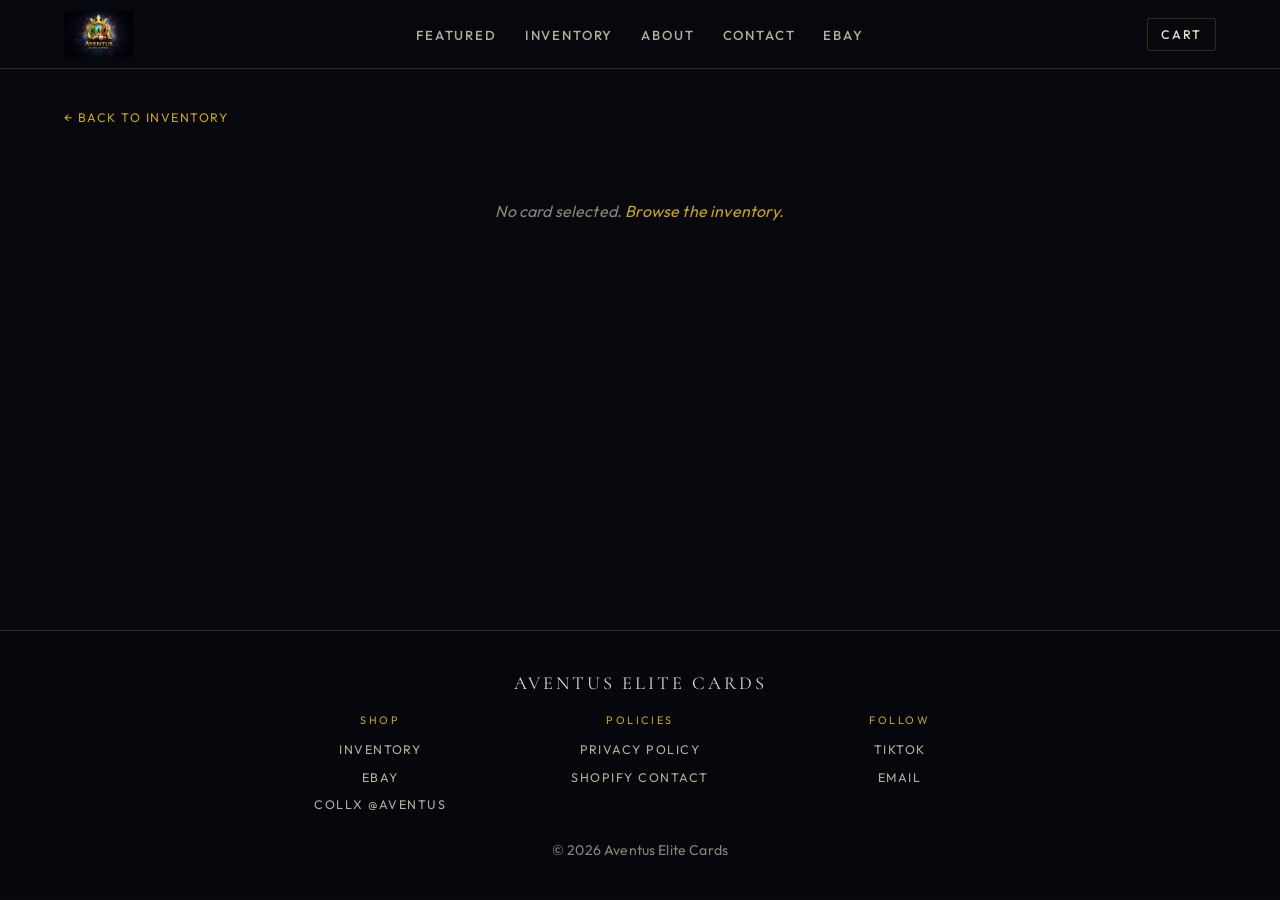
<file: card.html>
<!DOCTYPE html>
<html lang="en">
<head>
    <meta charset="UTF-8">
    <meta name="viewport" content="width=device-width, initial-scale=1.0">
    <title>Card · Aventus Elite Cards</title>
    <meta name="description" content="Card details, photos, condition, and price at Aventus Elite Cards.">
    <link rel="preconnect" href="https://fonts.googleapis.com">
    <link rel="preconnect" href="https://fonts.gstatic.com" crossorigin>
    <link href="https://fonts.googleapis.com/css2?family=Cormorant+Garamond:wght@500;600;700&family=Outfit:wght@300;400;500;600&display=swap" rel="stylesheet">
    <link rel="stylesheet" href="styles.css">
    <link rel="icon" href="images/logo.png">
</head>
<body class="card-page">
    <header>
        <nav>
            <a class="logo" href="index.html"><img src="images/logo.png" alt="Aventus Elite Cards"></a>
            <button type="button" class="menu-toggle" aria-controls="nav-links" aria-expanded="false" aria-label="Open menu">
                <span></span><span></span><span></span>
            </button>
            <ul class="nav-links" id="nav-links">
                <li><a href="index.html#featured">Featured</a></li>
                <li><a href="index.html#inventory">Inventory</a></li>
                <li><a href="index.html#about">About</a></li>
                <li><a href="index.html#contact">Contact</a></li>
                <li><a href="https://www.ebay.com/usr/aventuselitecards" target="_blank" rel="noopener">eBay</a></li>
            </ul>
            <button type="button" class="cart-button" data-cart-toggle aria-controls="cart-drawer">
                Cart <span class="cart-count" data-cart-count hidden>0</span>
            </button>
        </nav>
    </header>

    <main class="card-detail" id="card-detail">
        <a class="back-link" href="index.html#inventory">&larr; Back to inventory</a>
        <div class="detail-status" id="detail-status">Loading card...</div>
        <div class="detail-layout" id="detail-layout" hidden>
            <div class="detail-gallery">
                <div class="detail-main-image card-image" id="detail-main-image"></div>
                <div class="detail-thumbs" id="detail-thumbs"></div>
            </div>
            <div class="detail-info">
                <p class="eyebrow" id="detail-set"></p>
                <h1 id="detail-title"></h1>
                <div class="detail-tags" id="detail-tags"></div>
                <p class="detail-price card-price" id="detail-price"></p>
                <div class="detail-actions" id="detail-actions"></div>
                <dl class="detail-facts" id="detail-facts"></dl>
                <div class="detail-description" id="detail-description"></div>
            </div>
        </div>
        <section class="detail-copies" id="detail-copies" hidden>
            <p class="eyebrow">Same card</p>
            <h2>Other copies in stock</h2>
            <div class="inventory-grid rail-grid" id="detail-copies-grid"></div>
        </section>
    </main>

    <footer>
        <p class="footer-brand">Aventus Elite Cards</p>
        <div class="footer-cols">
            <div class="footer-col">
                <p class="footer-heading">Shop</p>
                <a href="index.html#inventory">Inventory</a>
                <a href="https://www.ebay.com/usr/aventuselitecards" target="_blank" rel="noopener">eBay</a>
                <a href="https://share.collx.app/Aventus/profile" target="_blank" rel="noopener">CollX @Aventus</a>
            </div>
            <div class="footer-col">
                <p class="footer-heading">Policies</p>
                <a href="https://aventus-elite-cards.myshopify.com/policies/privacy-policy" target="_blank" rel="noopener">Privacy policy</a>
                <a href="https://aventus-elite-cards.myshopify.com/pages/contact" target="_blank" rel="noopener">Shopify contact</a>
            </div>
            <div class="footer-col">
                <p class="footer-heading">Follow</p>
                <a href="https://www.tiktok.com/@aventuselitecards" target="_blank" rel="noopener">TikTok</a>
                <a href="mailto:Justin@aventuselitecards.com">Email</a>
            </div>
        </div>
        <p>&copy; 2026 Aventus Elite Cards</p>
    </footer>
    <script src="catalog.js"></script>
    <script src="cart.js"></script>
    <script src="menu.js"></script>
    <script src="card.js"></script>
</body>
</html>
</file>
<file: styles.css>
:root {
    --bg: #07090f;
    --bg-elevated: #10131c;
    --bg-card: #121622;
    --navy: #0b1020;
    --gold: #c9a227;
    --cream: #e8dcc8;
    --cream-dim: #b7ad9a;
    --muted: #8a8478;
    --line: rgba(201, 162, 39, 0.22);
    --font-display: "Cormorant Garamond", "Times New Roman", serif;
    --font-body: "Outfit", "Segoe UI", sans-serif;
}
* { margin: 0; padding: 0; box-sizing: border-box; }
html { scroll-behavior: smooth; }
body {
    font-family: var(--font-body);
    line-height: 1.55;
    color: var(--cream);
    background: var(--bg);
    letter-spacing: 0.01em;
}
img { max-width: 100%; display: block; }
a { color: var(--gold); text-decoration: none; }
a:hover { color: var(--cream); }
button { font-family: inherit; }
.eyebrow {
    font-size: 0.72rem;
    font-weight: 500;
    letter-spacing: 0.28em;
    text-transform: uppercase;
    color: var(--gold);
    margin-bottom: 0.85rem;
}
header {
    position: fixed;
    top: 0;
    width: 100%;
    z-index: 1000;
    background: rgba(7, 9, 15, 0.92);
    border-bottom: 1px solid var(--line);
    backdrop-filter: blur(14px);
}
nav {
    max-width: 1200px;
    margin: 0 auto;
    padding: 0.7rem 1.5rem;
    display: flex;
    justify-content: space-between;
    align-items: center;
    gap: 1.5rem;
}
.logo { display: flex; align-items: center; }
.logo img { height: 46px; width: auto; object-fit: contain; }
.nav-links { display: flex; list-style: none; gap: 1.75rem; }
.nav-links a {
    color: var(--cream-dim);
    font-size: 0.82rem;
    font-weight: 500;
    letter-spacing: 0.14em;
    text-transform: uppercase;
}
.nav-links a:hover { color: var(--gold); }
.hero {
    min-height: 86vh;
    padding: 7.5rem 1.5rem 4.5rem;
    display: flex;
    align-items: center;
    justify-content: center;
    text-align: center;
    background:
        radial-gradient(ellipse at 50% 35%, rgba(30, 58, 120, 0.28) 0%, transparent 58%),
        radial-gradient(ellipse at 50% 80%, rgba(201, 162, 39, 0.08) 0%, transparent 50%),
        var(--bg);
}
.hero-content { max-width: 640px; }
.hero-logo {
    width: min(340px, 72vw);
    margin: 0 auto 1.75rem;
    filter: drop-shadow(0 12px 40px rgba(0, 0, 0, 0.45));
}
.hero-content h1 {
    font-family: var(--font-display);
    font-size: clamp(2.4rem, 6vw, 3.6rem);
    font-weight: 600;
    letter-spacing: 0.08em;
    text-transform: uppercase;
    color: var(--cream);
    line-height: 1.1;
    margin-bottom: 1rem;
}
.lede {
    color: var(--cream-dim);
    font-size: 1.05rem;
    font-weight: 300;
    max-width: 34rem;
    margin: 0 auto 2rem;
}
.cta-button, .submit-button {
    display: inline-block;
    padding: 0.85rem 1.9rem;
    background: var(--gold);
    color: var(--bg);
    font-size: 0.78rem;
    font-weight: 600;
    letter-spacing: 0.16em;
    text-transform: uppercase;
    border: none;
    border-radius: 2px;
    cursor: pointer;
}
.cta-button:hover, .submit-button:hover {
    color: var(--bg);
    background: #ddb84a;
}
.notify {
    padding: 2.4rem 1.5rem;
    border-top: 1px solid var(--line);
    background: var(--bg-elevated);
}
.notify-form {
    max-width: 1200px;
    margin: 0 auto;
    display: grid;
    grid-template-columns: 1.4fr 1fr;
    gap: 1.5rem;
    align-items: end;
}
.notify-form h2 {
    font-family: var(--font-display);
    font-size: 1.8rem;
    letter-spacing: 0.04em;
    text-transform: uppercase;
    margin-bottom: 0.4rem;
}
.notify-form p:last-child { color: var(--cream-dim); font-weight: 300; max-width: 36rem; }
.notify-row { display: flex; gap: 0.7rem; }
.notify-row input {
    flex: 1;
    padding: 0.85rem 1rem;
    background: var(--bg);
    color: var(--cream);
    border: 1px solid var(--line);
    border-radius: 2px;
    font-family: inherit;
    font-size: 1rem;
}
.notify-row input:focus { outline: none; border-color: var(--gold); }
.rail, .inventory, .about, .contact {
    padding: 4.5rem 1.5rem;
    border-top: 1px solid var(--line);
}
.rail-alt { background: var(--navy); }
.rail-head {
    max-width: 1200px;
    margin: 0 auto 1.6rem;
    display: flex;
    justify-content: space-between;
    align-items: flex-end;
    gap: 1rem;
}
.rail h2, .inventory h2, .about h2, .contact h2 {
    font-family: var(--font-display);
    font-size: clamp(2rem, 4vw, 2.6rem);
    font-weight: 600;
    letter-spacing: 0.06em;
    text-transform: uppercase;
    color: var(--cream);
}
.inventory h2, .about h2, .contact h2 { text-align: center; margin-bottom: 0.6rem; }
.inventory .eyebrow, .about .eyebrow, .contact .eyebrow { text-align: center; }
.text-link {
    background: none;
    border: none;
    color: var(--gold);
    cursor: pointer;
    font-size: 0.78rem;
    letter-spacing: 0.12em;
    text-transform: uppercase;
    padding: 0;
}
.text-link:hover { color: var(--cream); }
.section-subtitle, .about > p, .contact > p {
    text-align: center;
    color: var(--cream-dim);
    max-width: 38rem;
    margin: 0 auto 2rem;
    font-weight: 300;
}
.chips {
    max-width: 1200px;
    margin: 0 auto 1.4rem;
    display: flex;
    flex-wrap: wrap;
    gap: 0.5rem;
    justify-content: center;
}
.chip {
    background: transparent;
    color: var(--cream-dim);
    border: 1px solid var(--line);
    border-radius: 999px;
    padding: 0.4rem 0.85rem;
    font-size: 0.75rem;
    letter-spacing: 0.08em;
    text-transform: uppercase;
    cursor: pointer;
}
.chip:hover, .chip.is-active {
    color: var(--bg);
    background: var(--gold);
    border-color: var(--gold);
}
.inventory-controls {
    max-width: 1200px;
    margin: 0 auto 2rem;
    display: flex;
    justify-content: space-between;
    align-items: center;
    flex-wrap: wrap;
    gap: 0.85rem;
}
.search-input, .sort-select {
    background: var(--bg-elevated);
    color: var(--cream);
    border: 1px solid var(--line);
    border-radius: 2px;
    font-family: inherit;
    font-size: 0.92rem;
}
.search-input { flex: 1; min-width: 220px; padding: 0.75rem 1rem; outline: none; }
.search-input::placeholder { color: var(--muted); }
.search-input:focus, .sort-select:focus { border-color: var(--gold); }
.sort-select { padding: 0.75rem 0.9rem; cursor: pointer; }
.pagination { display: flex; align-items: center; gap: 0.75rem; }
.page-btn {
    padding: 0.65rem 1rem;
    background: transparent;
    color: var(--cream);
    border: 1px solid var(--line);
    border-radius: 2px;
    cursor: pointer;
    font-size: 0.78rem;
    font-weight: 500;
    letter-spacing: 0.1em;
    text-transform: uppercase;
}
.page-btn:hover:not(:disabled) { border-color: var(--gold); color: var(--gold); }
.page-btn:disabled { opacity: 0.35; cursor: not-allowed; }
#page-info { font-size: 0.8rem; color: var(--muted); white-space: nowrap; }
.inventory-grid {
    max-width: 1200px;
    margin: 0 auto;
    display: grid;
    grid-template-columns: repeat(auto-fill, minmax(220px, 1fr));
    gap: 1.25rem;
}
.rail-grid { grid-template-columns: repeat(auto-fill, minmax(200px, 1fr)); }
.card-item {
    background: var(--bg-card);
    border: 1px solid var(--line);
    border-radius: 4px;
    overflow: hidden;
    display: flex;
    flex-direction: column;
    position: relative;
    transition: transform 0.25s ease, border-color 0.25s ease, box-shadow 0.25s ease;
}
.card-item:hover {
    transform: translateY(-6px);
    border-color: var(--gold);
    box-shadow: 0 16px 40px rgba(0, 0, 0, 0.35);
}
.card-item.is-sold { opacity: 0.62; }
.card-item.is-sold:hover { opacity: 0.85; }
.card-image {
    aspect-ratio: 5 / 7;
    background: linear-gradient(180deg, #161b2a 0%, #0c1018 100%);
    display: flex;
    align-items: center;
    justify-content: center;
    overflow: hidden;
}
.card-image img {
    width: 100%;
    height: 100%;
    object-fit: contain;
    padding: 0.7rem;
    transition: transform 0.35s ease;
}
.card-image.is-placeholder::after {
    content: "Aventus";
    font-family: var(--font-display);
    letter-spacing: 0.18em;
    text-transform: uppercase;
    color: rgba(201, 162, 39, 0.38);
    font-size: 0.82rem;
}
.card-item:hover .card-image img { transform: scale(1.04); }
.card-info {
    padding: 1rem 1rem 1.15rem;
    display: flex;
    flex-direction: column;
    gap: 0.35rem;
    flex: 1;
}
.card-info h3 {
    font-family: var(--font-display);
    font-size: 1.02rem;
    font-weight: 600;
    line-height: 1.3;
    color: var(--cream);
}
.card-team {
    font-size: 0.72rem;
    color: var(--muted);
    letter-spacing: 0.04em;
    text-transform: uppercase;
}
.card-price { font-size: 1.05rem; color: var(--gold); font-weight: 600; }
.shopify-button, .sold-out {
    display: block;
    width: 100%;
    margin-top: auto;
    padding: 0.6rem 0.9rem;
    text-align: center;
    font-size: 0.72rem;
    font-weight: 600;
    letter-spacing: 0.16em;
    text-transform: uppercase;
    border-radius: 2px;
}
.shopify-button {
    color: var(--gold);
    border: 1px solid var(--gold);
    background: transparent;
}
.shopify-button:hover { background: var(--gold); color: var(--bg); }
.sold-out {
    color: var(--muted);
    border: 1px solid rgba(138, 132, 120, 0.35);
}
.badge {
    position: absolute;
    top: 0.7rem;
    left: 0.7rem;
    background: var(--gold);
    color: var(--bg);
    font-size: 0.65rem;
    font-weight: 600;
    letter-spacing: 0.12em;
    text-transform: uppercase;
    padding: 0.25rem 0.5rem;
    border-radius: 2px;
    z-index: 1;
}
.badge.sold { background: #3a3a44; color: var(--cream-dim); }
.card-placeholder, .coming-soon {
    grid-column: 1 / -1;
    text-align: center;
    padding: 2rem 1rem;
    color: var(--muted);
    font-style: italic;
}
.inventory-note { text-align: center; margin-top: 2.5rem; color: var(--muted); font-size: 0.92rem; }
.about { background: var(--navy); }
.features {
    max-width: 1080px;
    margin: 0 auto;
    display: grid;
    grid-template-columns: repeat(auto-fit, minmax(240px, 1fr));
    gap: 1.25rem;
}
.feature {
    padding: 1.6rem 1.4rem;
    background: var(--bg-elevated);
    border: 1px solid var(--line);
    border-radius: 4px;
}
.feature h3 {
    font-family: var(--font-display);
    font-size: 1.35rem;
    color: var(--gold);
    margin-bottom: 0.6rem;
}
.feature p { color: var(--cream-dim); font-weight: 300; font-size: 0.95rem; }
.contact-form {
    max-width: 540px;
    margin: 0 auto;
    display: flex;
    flex-direction: column;
    gap: 0.85rem;
}
.contact-form input, .contact-form textarea {
    padding: 0.9rem 1rem;
    border: 1px solid var(--line);
    border-radius: 2px;
    background: var(--bg-elevated);
    color: var(--cream);
    font-size: 1rem;
    font-family: inherit;
}
.contact-form input:focus, .contact-form textarea:focus { outline: none; border-color: var(--gold); }
.contact-info { text-align: center; margin-top: 1.5rem; color: var(--muted); }
footer {
    background: #05070c;
    color: var(--muted);
    text-align: center;
    padding: 2.4rem 1.5rem 2rem;
    border-top: 1px solid var(--line);
    font-size: 0.88rem;
}
.footer-brand {
    font-family: var(--font-display);
    font-size: 1.15rem;
    letter-spacing: 0.16em;
    text-transform: uppercase;
    color: var(--cream);
    margin-bottom: 0.9rem;
}
.social-links {
    display: flex;
    justify-content: center;
    flex-wrap: wrap;
    gap: 1.1rem 1.5rem;
    margin-bottom: 1.2rem;
}
.social-links a {
    color: var(--cream-dim);
    font-size: 0.78rem;
    letter-spacing: 0.12em;
    text-transform: uppercase;
}
.social-links a:hover { color: var(--gold); }
@media (max-width: 800px) {
    nav { padding: 0.55rem 1rem; }
    .logo img { height: 38px; }
    .nav-links { gap: 0.75rem; }
    .nav-links a { font-size: 0.66rem; letter-spacing: 0.06em; }
    .hero { min-height: auto; padding: 6.2rem 1.15rem 3.2rem; }
    .notify-form, .notify-row { grid-template-columns: 1fr; display: flex; flex-direction: column; }
    .inventory-grid, .rail-grid { grid-template-columns: repeat(auto-fill, minmax(150px, 1fr)); gap: 0.85rem; }
    .card-info { padding: 0.8rem; }
    .card-info h3 { font-size: 0.92rem; }
}
.catalog-count {
    display: block;
    margin-top: 0.55rem;
    color: var(--gold);
    font-weight: 500;
    font-style: normal;
    letter-spacing: 0.08em;
    text-transform: uppercase;
    font-size: 0.78rem;
}

/* ---- Card links, condition, copies ---- */
a.card-image { color: inherit; }
.card-info h3 a { color: var(--cream); }
.card-info h3 a:hover { color: var(--gold); }
.condition-tag {
    align-self: flex-start;
    display: inline-block;
    font-size: 0.66rem;
    font-weight: 500;
    letter-spacing: 0.1em;
    text-transform: uppercase;
    color: var(--cream-dim);
    border: 1px solid var(--line);
    border-radius: 2px;
    padding: 0.15rem 0.45rem;
}
.condition-tag.is-graded { color: var(--bg); background: var(--gold); border-color: var(--gold); font-weight: 600; }
.condition-tag.is-sold { color: var(--cream-dim); background: #3a3a44; border-color: #3a3a44; }
.card-copies { font-size: 0.72rem; color: var(--muted); letter-spacing: 0.04em; }
.card-copies:hover { color: var(--gold); }
button.shopify-button { cursor: pointer; font-family: inherit; }
.shopify-button.is-in-cart { color: var(--bg); background: var(--gold); }

/* ---- Cart button + drawer ---- */
.cart-button {
    display: inline-flex;
    align-items: center;
    gap: 0.45rem;
    background: transparent;
    color: var(--cream);
    border: 1px solid var(--line);
    border-radius: 2px;
    padding: 0.5rem 0.85rem;
    font-size: 0.78rem;
    font-weight: 500;
    letter-spacing: 0.14em;
    text-transform: uppercase;
    cursor: pointer;
    white-space: nowrap;
}
.cart-button:hover { border-color: var(--gold); color: var(--gold); }
.cart-count {
    min-width: 1.35rem;
    height: 1.35rem;
    padding: 0 0.3rem;
    border-radius: 999px;
    background: var(--gold);
    color: var(--bg);
    font-size: 0.7rem;
    font-weight: 600;
    letter-spacing: 0;
    display: inline-flex;
    align-items: center;
    justify-content: center;
}
.cart-count[hidden] { display: none; }
.cart-overlay {
    position: fixed;
    inset: 0;
    background: rgba(0, 0, 0, 0.55);
    z-index: 1100;
}
.cart-overlay[hidden] { display: none; }
.cart-drawer {
    position: fixed;
    top: 0;
    right: 0;
    height: 100%;
    width: min(420px, 100%);
    background: var(--bg-elevated);
    border-left: 1px solid var(--line);
    z-index: 1200;
    display: flex;
    flex-direction: column;
    transform: translateX(100%);
    transition: transform 0.25s ease;
    visibility: hidden;
}
.cart-drawer.is-open { transform: translateX(0); visibility: visible; }
body.cart-open { overflow: hidden; }
.cart-head {
    display: flex;
    justify-content: space-between;
    align-items: center;
    padding: 1.1rem 1.3rem;
    border-bottom: 1px solid var(--line);
}
.cart-head h2 {
    font-family: var(--font-display);
    font-size: 1.5rem;
    letter-spacing: 0.06em;
    text-transform: uppercase;
}
.cart-close {
    background: none;
    border: none;
    color: var(--cream-dim);
    font-size: 1.8rem;
    line-height: 1;
    cursor: pointer;
}
.cart-close:hover { color: var(--gold); }
.cart-notice {
    margin: 0.9rem 1.3rem 0;
    padding: 0.6rem 0.8rem;
    border: 1px solid var(--line);
    color: var(--cream-dim);
    font-size: 0.85rem;
}
.cart-notice[hidden] { display: none; }
.cart-list { list-style: none; flex: 1; overflow-y: auto; padding: 0.6rem 1.3rem; }
.cart-empty { color: var(--muted); font-style: italic; padding: 1.5rem 0; text-align: center; }
.cart-line {
    display: grid;
    grid-template-columns: 56px 1fr auto;
    gap: 0.8rem;
    align-items: center;
    padding: 0.8rem 0;
    border-bottom: 1px solid var(--line);
}
.cart-thumb {
    width: 56px;
    aspect-ratio: 5 / 7;
    background: linear-gradient(180deg, #161b2a 0%, #0c1018 100%);
    display: flex;
    align-items: center;
    justify-content: center;
    overflow: hidden;
}
.cart-thumb img { width: 100%; height: 100%; object-fit: contain; }
.cart-meta { display: flex; flex-direction: column; gap: 0.25rem; min-width: 0; }
.cart-title { color: var(--cream); font-size: 0.88rem; line-height: 1.3; }
.cart-title:hover { color: var(--gold); }
.cart-meta .card-price { font-size: 0.95rem; }
.cart-remove {
    background: none;
    border: none;
    color: var(--muted);
    font-size: 0.7rem;
    letter-spacing: 0.12em;
    text-transform: uppercase;
    cursor: pointer;
}
.cart-remove:hover { color: var(--gold); }
.cart-foot { padding: 1.1rem 1.3rem 1.4rem; border-top: 1px solid var(--line); }
.cart-subtotal { display: flex; justify-content: space-between; font-weight: 600; margin-bottom: 0.4rem; }
.cart-subtotal-value { color: var(--gold); }
.cart-fine { color: var(--muted); font-size: 0.78rem; margin-bottom: 0.9rem; }
.cart-checkout { display: block; text-align: center; }
.cart-checkout.is-disabled { opacity: 0.4; pointer-events: none; }

/* ---- Card detail page ---- */
.card-detail { max-width: 1200px; margin: 0 auto; padding: 6.5rem 1.5rem 4rem; min-height: 70vh; }
.back-link { display: inline-block; font-size: 0.78rem; letter-spacing: 0.12em; text-transform: uppercase; margin-bottom: 1.5rem; }
.detail-status { color: var(--muted); font-style: italic; padding: 3rem 0; text-align: center; }
.detail-status[hidden], .detail-layout[hidden], .detail-copies[hidden] { display: none; }
.detail-layout { display: grid; grid-template-columns: minmax(0, 1fr) minmax(0, 1fr); gap: 2.5rem; align-items: start; }
.detail-main-image { border: 1px solid var(--line); border-radius: 4px; }
.detail-main-image img { padding: 1rem; }
.detail-thumbs { display: flex; gap: 0.6rem; margin-top: 0.8rem; flex-wrap: wrap; }
.detail-thumb {
    width: 70px;
    aspect-ratio: 5 / 7;
    background: var(--bg-card);
    border: 1px solid var(--line);
    border-radius: 2px;
    padding: 0.25rem;
    cursor: pointer;
}
.detail-thumb img { width: 100%; height: 100%; object-fit: contain; }
.detail-thumb.is-active, .detail-thumb:hover { border-color: var(--gold); }
.detail-info h1 {
    font-family: var(--font-display);
    font-size: clamp(1.7rem, 3.4vw, 2.4rem);
    font-weight: 600;
    line-height: 1.15;
    letter-spacing: 0.02em;
    margin-bottom: 0.9rem;
}
.detail-tags { display: flex; gap: 0.5rem; flex-wrap: wrap; margin-bottom: 1rem; }
.detail-tags .condition-tag { font-size: 0.75rem; padding: 0.25rem 0.6rem; }
.detail-price { font-size: 1.7rem; margin-bottom: 1.2rem; }
.detail-was { color: var(--muted); font-size: 1rem; font-weight: 400; }
.detail-actions { margin-bottom: 1.6rem; }
.detail-actions .sold-out { max-width: 240px; }
.detail-add.is-in-cart { background: transparent; color: var(--gold); border: 1px solid var(--gold); }
.detail-note { color: var(--muted); font-size: 0.82rem; margin-top: 0.7rem; }
.detail-facts {
    display: grid;
    grid-template-columns: max-content 1fr;
    gap: 0.45rem 1.2rem;
    padding: 1rem 0;
    border-top: 1px solid var(--line);
    border-bottom: 1px solid var(--line);
    margin-bottom: 1.3rem;
    font-size: 0.9rem;
}
.detail-facts dt { color: var(--muted); text-transform: uppercase; letter-spacing: 0.1em; font-size: 0.72rem; padding-top: 0.15rem; }
.detail-facts dd { color: var(--cream); }
.detail-description { color: var(--cream-dim); font-weight: 300; }
.detail-description p, .detail-description ul, .detail-description ol { margin-bottom: 0.8rem; }
.detail-description ul, .detail-description ol { padding-left: 1.2rem; }
.detail-copies { margin-top: 3.5rem; padding-top: 2.5rem; border-top: 1px solid var(--line); }
.detail-copies h2 {
    font-family: var(--font-display);
    font-size: 1.8rem;
    letter-spacing: 0.06em;
    text-transform: uppercase;
    margin-bottom: 1.2rem;
}
.copy-tile { color: inherit; }
@media (max-width: 800px) {
    .card-detail { padding: 5.5rem 1rem 3rem; }
    .detail-layout { grid-template-columns: 1fr; gap: 1.5rem; }
    .cart-button { padding: 0.4rem 0.6rem; font-size: 0.66rem; letter-spacing: 0.08em; }
}

/* ---- Footer columns ---- */
.footer-cols {
    max-width: 760px;
    margin: 0 auto 1.6rem;
    display: grid;
    grid-template-columns: repeat(3, 1fr);
    gap: 1.2rem;
}
.footer-col { display: flex; flex-direction: column; gap: 0.5rem; align-items: center; }
.footer-heading {
    font-size: 0.68rem;
    letter-spacing: 0.24em;
    text-transform: uppercase;
    color: var(--gold);
    margin-bottom: 0.2rem;
}
.footer-col a {
    color: var(--cream-dim);
    font-size: 0.78rem;
    letter-spacing: 0.12em;
    text-transform: uppercase;
}
.footer-col a:hover { color: var(--gold); }

/* ---- Mobile menu ---- */
.menu-toggle {
    display: none;
    width: 40px;
    height: 36px;
    background: transparent;
    border: 1px solid var(--line);
    border-radius: 2px;
    cursor: pointer;
    flex-direction: column;
    justify-content: center;
    align-items: center;
    gap: 5px;
    margin-left: auto;
}
.menu-toggle span { display: block; width: 18px; height: 1.5px; background: var(--cream); transition: transform 0.2s ease, opacity 0.2s ease; }
body.menu-open .menu-toggle span:nth-child(1) { transform: translateY(6.5px) rotate(45deg); }
body.menu-open .menu-toggle span:nth-child(2) { opacity: 0; }
body.menu-open .menu-toggle span:nth-child(3) { transform: translateY(-6.5px) rotate(-45deg); }
@media (max-width: 800px) {
    nav { gap: 0.75rem; }
    .menu-toggle { display: inline-flex; order: 3; margin-left: 0; }
    .cart-button { order: 2; margin-left: auto; }
    .nav-links {
        display: none;
        position: absolute;
        top: 100%;
        left: 0;
        right: 0;
        flex-direction: column;
        gap: 0;
        background: rgba(7, 9, 15, 0.98);
        border-bottom: 1px solid var(--line);
        padding: 0.4rem 0 0.8rem;
    }
    body.menu-open .nav-links { display: flex; }
    .nav-links li { border-top: 1px solid rgba(201, 162, 39, 0.1); }
    .nav-links a { display: block; padding: 0.85rem 1.25rem; font-size: 0.82rem; letter-spacing: 0.14em; }
    .footer-cols { grid-template-columns: 1fr; gap: 1.4rem; }
}
</file>
